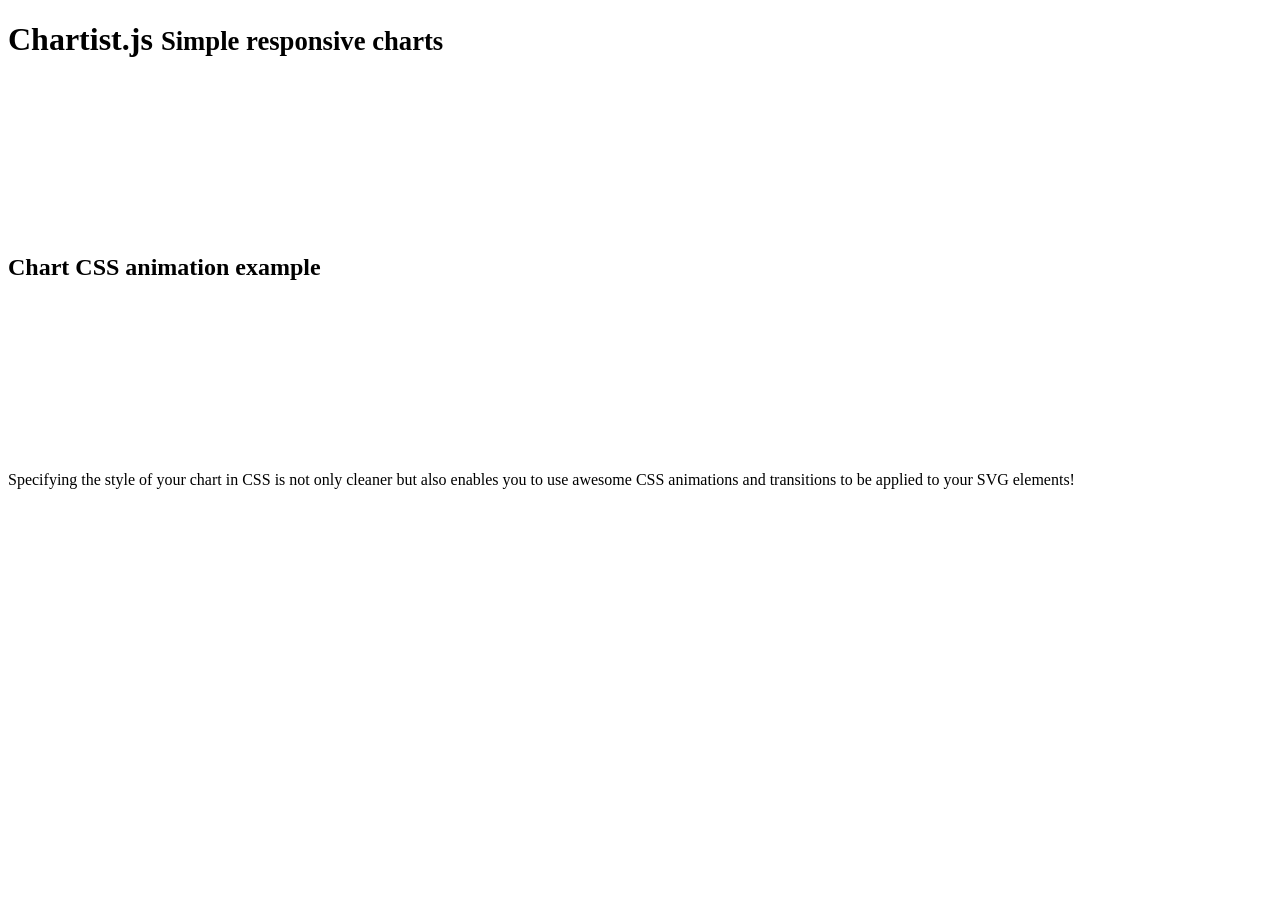
<file: plugins/components/chartist-plugin-tooltip-master/test/runner.html>
<!doctype html>
<html lang="en">
<head>
  <title>End2end Test Runner</title>
</head>
<body>
<header class="page-header">
  <h1>Chartist.js
    <small> Simple responsive charts</small>
  </h1>
  <div class="limiter">
    <figure>
      <svg id="chartist-guy"></svg>
    </figure>
  </div>
</header>

<article class="main" role="main">
  <section class="documentation-section">
    <header>
      <h2>Chart CSS animation example</h2>
    </header>
    <div class="content">
      <div class="chart-container">
        <svg id="chart"></svg>
      </div>
    </div>
    <aside class="side-notes">
      <p>Specifying the style of your chart in CSS is not only cleaner but also enables you to use awesome CSS
        animations
        and transitions to be applied to your SVG elements!</p>
    </aside>
  </section>
</article>
</body>
</html>
</file>
